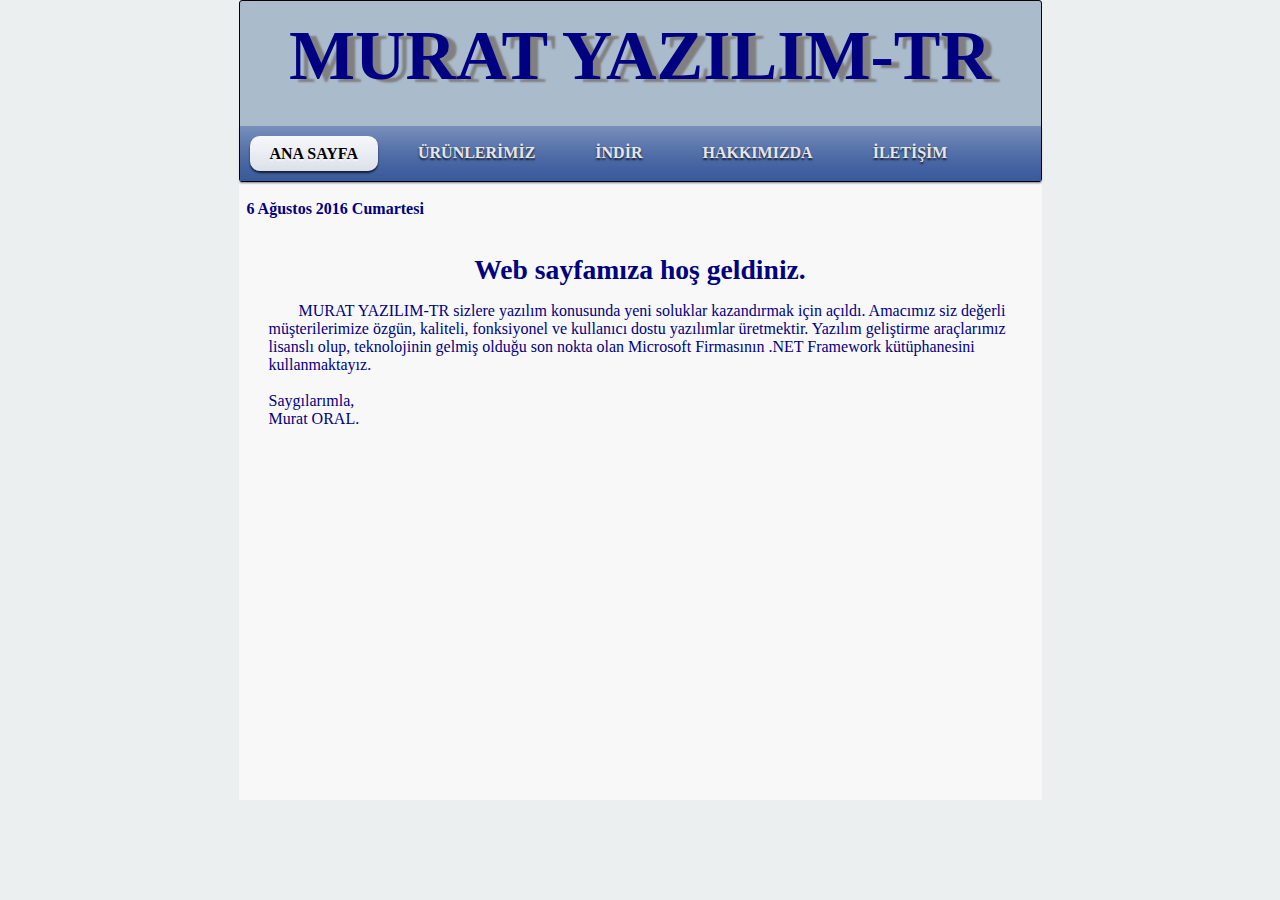
<file: index.html>
﻿<!DOCTYPE html>
<html xmlns="http://www.w3.org/1999/xhtml" lang="tr">
<head>
    <meta name="generator" content="Murat Yazılım-Tr">
    <meta charset="UTF-8">
    <title>'Murat Yazılım-Tr' a hoş geldiniz.</title>
    <link rel="stylesheet" href="css/style.css" type="text/css" media="screen">
    <script src="js/jquery.min.js"></script>
</head>
<body>
    <script type="text/javascript">
        $(document).ready(function () {
            $('li').click(function () {

                $("li").parent().find('li').removeClass("current");
                $(this).addClass('current');
            });
        });

    </script>

    <div class="example">
        <div style="color:navy; text-align:center; font-weight:bolder; font-size:70PX;text-decoration:solid;text-shadow:8PX 3px 2PX #808080;">
            MURAT YAZILIM-TR
        </div>

        <ul id="nav">
            <li class="current">
                <a href="index.html">ANA SAYFA</a>
            </li>
            <li>
                <a href="product.html">ÜRÜNLERİMİZ</a>
            </li>
            <li>
                <a href="download.html">İNDİR</a>
            </li>
            <li>
                <a href="about.html">HAKKIMIZDA</a>
            </li>
            <li>
                <a href="contact.html">İLETİŞİM</a>
            </li>
        </ul>
    </div>
    <br>
    <div class="text">
        <div>
            <span style="font-weight: bold;color:navy;">&nbsp; 6 Ağustos 2016 Cumartesi</span>
        </div>
        <br />
        <br />
        <div style="font-weight: bold; text-align: center;color:navy;">
            <big><big><big>Web sayfamıza hoş geldiniz.</big></big></big>
        </div>

        <div style="margin-left: 30px;color:navy;">
            <p style="text-indent:30px;">
                MURAT YAZILIM-TR sizlere yazılım konusunda yeni soluklar
                kazandırmak için açıldı. Amacımız siz değerli müşterilerimize özgün,
                kaliteli, fonksiyonel ve kullanıcı dostu yazılımlar üretmektir. Yazılım
                geliştirme araçlarımız lisanslı olup, teknolojinin gelmiş olduğu son
                nokta olan Microsoft Firmasının .NET Framework kütüphanesini
                kullanmaktayız.
                <br>
                <br>
                Saygılarımla,
                <br>
                Murat ORAL.
            </p>
        </div>
    </div>
</body>
</html>
</file>
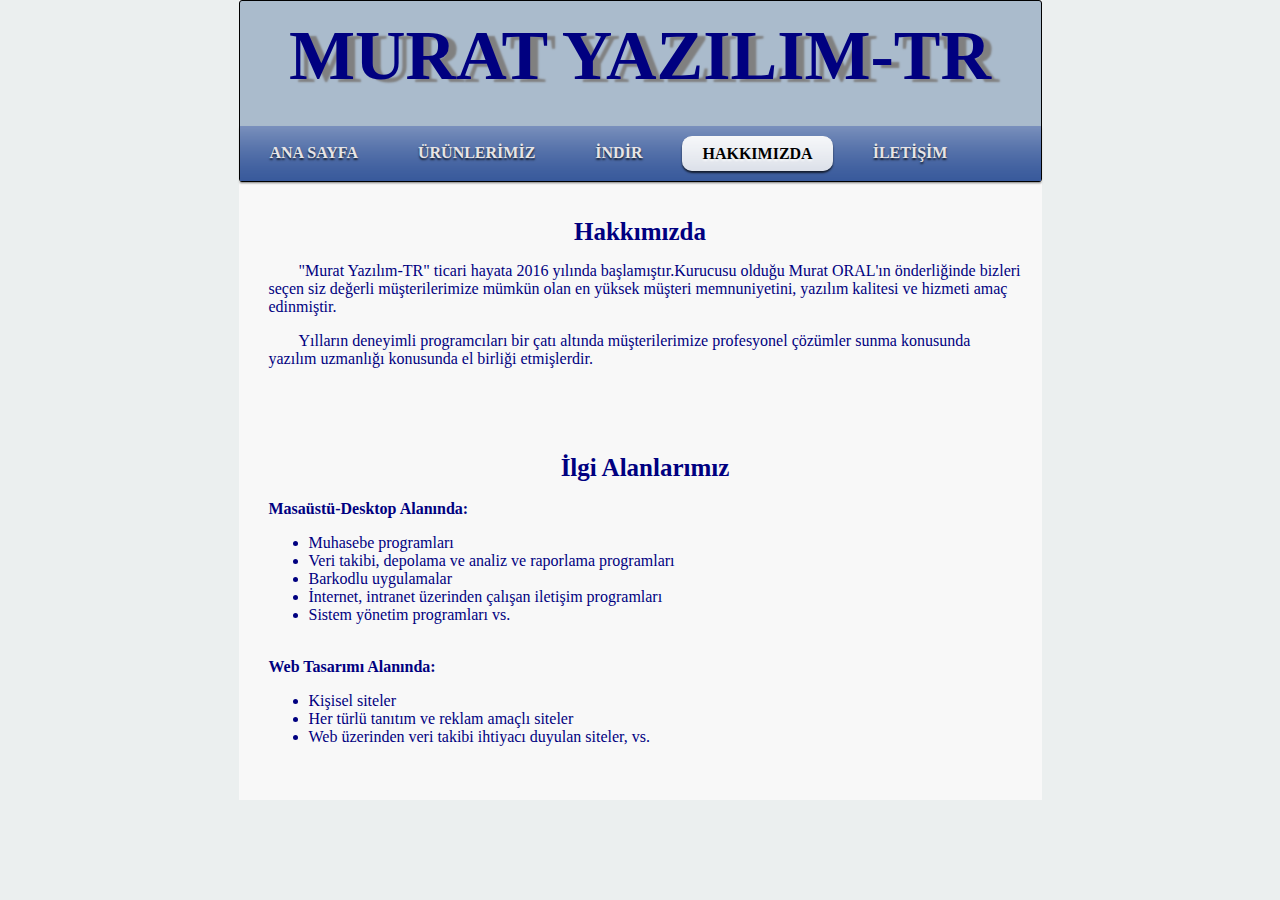
<file: about.html>
﻿<!DOCTYPE html>
<html xmlns="http://www.w3.org/1999/xhtml" lang="tr">
<head>
    <meta name="generator" content="Murat Yazılım-Tr">
    <meta charset="UTF-8">
    <title>'Murat Yazılım-Tr' a hoş geldiniz.</title>
    <link rel="stylesheet" href="css/style.css" type="text/css" media="screen">
    <script src="js/jquery.min.js"></script>
</head>
<body>
    <script type="text/javascript">
        $(document).ready(function () {
            $('li').click(function () {

                $("li").parent().find('li').removeClass("current");
                $(this).addClass('current');
            });
        });
    </script>
    <div class="example">
        <div style="color: navy; text-align: center; font-weight: bolder; font-size: 70px; text-shadow: rgb(128, 128, 128) 8px 3px 2px;">
            MURAT YAZILIM-TR
        </div>
        <ul id="nav">
            <li>
                <a href="index.html">ANA SAYFA</a>
            </li>
            <li>
                <a href="product.html">ÜRÜNLERİMİZ</a>
            </li>
            <li>
                <a href="download.html">İNDİR</a>
            </li>
            <li class="current">
                <a href="about.html">HAKKIMIZDA</a>
            </li>
            <li>
                <a href="contact.html">İLETİŞİM</a>
            </li>
        </ul>
    </div>
    <br>
    <br>
    <div style="width:auto;color:navy;">
        <div style="text-align:center;font-weight:bold;font-size:25px;">Hakkımızda</div>
        <div style="margin-left: 30px;padding-right:20px;">
            <div>
                <p style="text-indent:30px;">
                    "Murat Yazılım-TR" ticari hayata 2016 yılında başlamıştır.Kurucusu olduğu Murat ORAL'ın önderliğinde
                    bizleri seçen siz değerli müşterilerimize mümkün olan en yüksek müşteri memnuniyetini, yazılım kalitesi ve hizmeti amaç edinmiştir.

                </p>
                <p style="text-indent:30px;">
                    Yılların deneyimli programcıları bir çatı altında müşterilerimize profesyonel çözümler sunma konusunda yazılım uzmanlığı konusunda el birliği etmişlerdir.
                <p style="text-indent:30px;">
                    <br />

                    <br />
                    <br />
                    <div style="text-align:center;font-size:25px;font-weight:bold;">İlgi Alanlarımız</div>
                    <br />
                    <span style="font-weight:bold;"> Masaüstü-Desktop Alanında:</span>
                    <br />
                    <ul>
                        <li>Muhasebe programları</li>
                        <li>Veri takibi, depolama ve analiz ve raporlama programları</li>
                        <li>Barkodlu uygulamalar</li>
                        <li>İnternet, intranet üzerinden çalışan iletişim programları</li>
                        <li>Sistem yönetim programları vs.</li>
                    </ul>
                    <br />
                    <span style="font-weight:bold;">
                        Web Tasarımı Alanında:
                    </span>
                    <br />
                    <ul>
                        <li>Kişisel siteler</li>
                        <li>Her türlü tanıtım ve reklam amaçlı siteler</li>
                        <li>Web üzerinden veri takibi ihtiyacı duyulan siteler, vs.</li>
                    </ul>
                </p>
            </div>

        </div>
    </div>
</body>
</html>
</file>
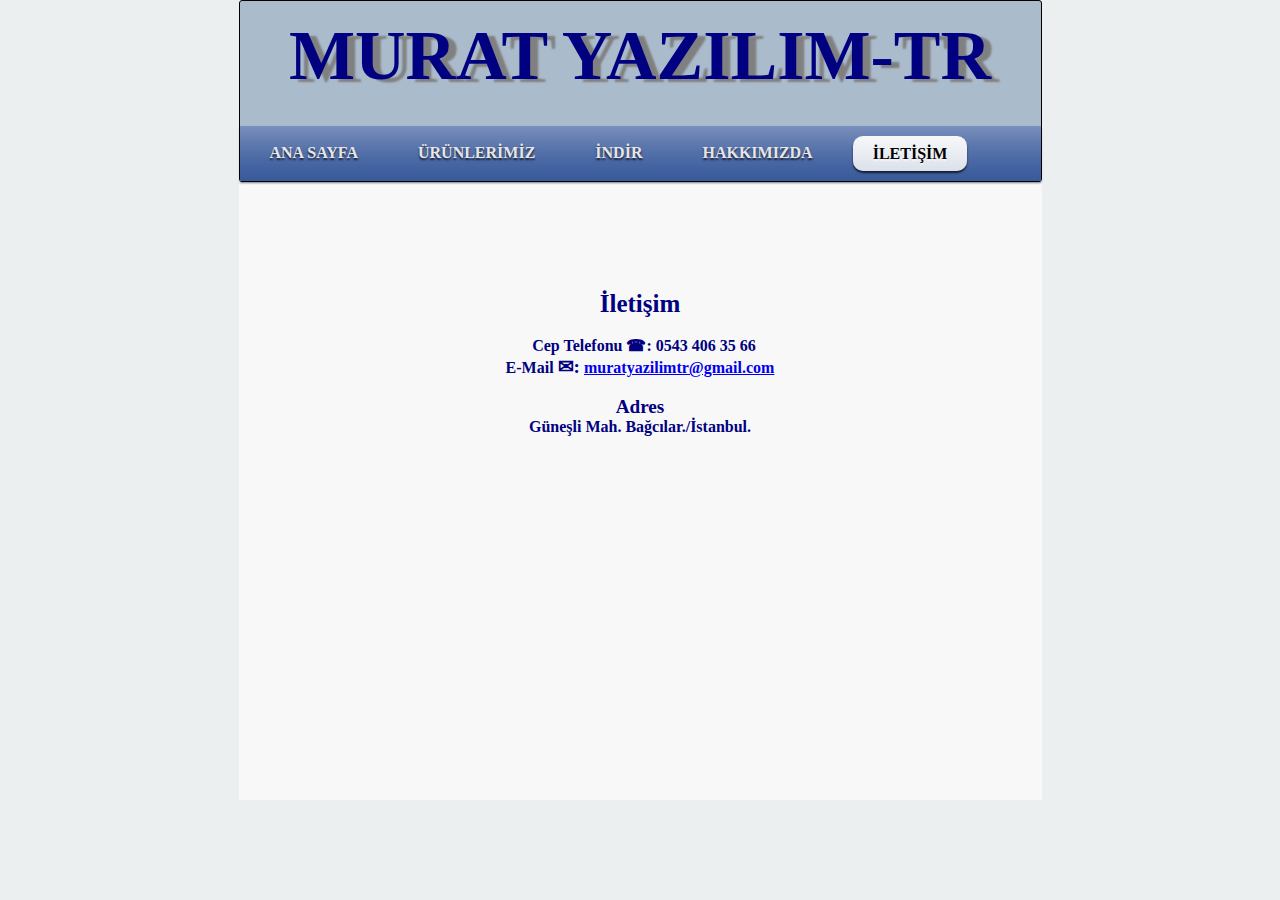
<file: contact.html>
﻿<!DOCTYPE html>
<html xmlns="http://www.w3.org/1999/xhtml" lang="tr">
<head>
    <meta name="generator" content="Murat Yazılım-Tr">
    <meta charset="UTF-8">
    <title>'Murat Yazılım-Tr' a hoş geldiniz.</title>
    <link rel="stylesheet" href="css/style.css" type="text/css" media="screen">
    <script src="js/jquery.min.js"></script>
</head>
<body>
    <script type="text/javascript">
        $(document).ready(function () {
            $('li').click(function () {

                $("li").parent().find('li').removeClass("current");
                $(this).addClass('current');
            });
        });
    </script>
    <div class="example">
        <div style="color: navy; text-align: center; font-weight: bolder; font-size: 70px; text-shadow: rgb(128, 128, 128) 8px 3px 2px;">
            MURAT YAZILIM-TR
        </div>
        <ul id="nav">
            <li>
                <a href="index.html">ANA SAYFA</a>
            </li>
            <li>
                <a href="product.html">ÜRÜNLERİMİZ</a>
            </li>
            <li>
                <a href="download.html">İNDİR</a>
            </li>
            <li>
                <a href="about.html">HAKKIMIZDA</a>
            </li>
            <li class="current">
                <a href="contact.html">İLETİŞİM</a>
            </li>
        </ul>
    </div>
    <br>
    <br>
    <br>
    <br>
    <br>
    <br>
    <div style="width:auto;font-weight:bold;color:navy;">
        <div style="text-align:center;font-size:25px;">İletişim</div>
        <br />
        <div style="text-align:center;">
            <strong>
                &nbsp; Cep Telefonu  ☎: 0543 406 35 66
                <br />
                E-Mail <big>✉:</big>
                <a href="mailto:muratyazilimtr@gmail.com">
                    muratyazilimtr@gmail.com
                </a>
                <br />
                <br />
                <big> Adres</big>
                <br />
                Güneşli Mah. Bağcılar./İstanbul.
            </strong>
        </div>
    </div>
</body>
</html>
</file>
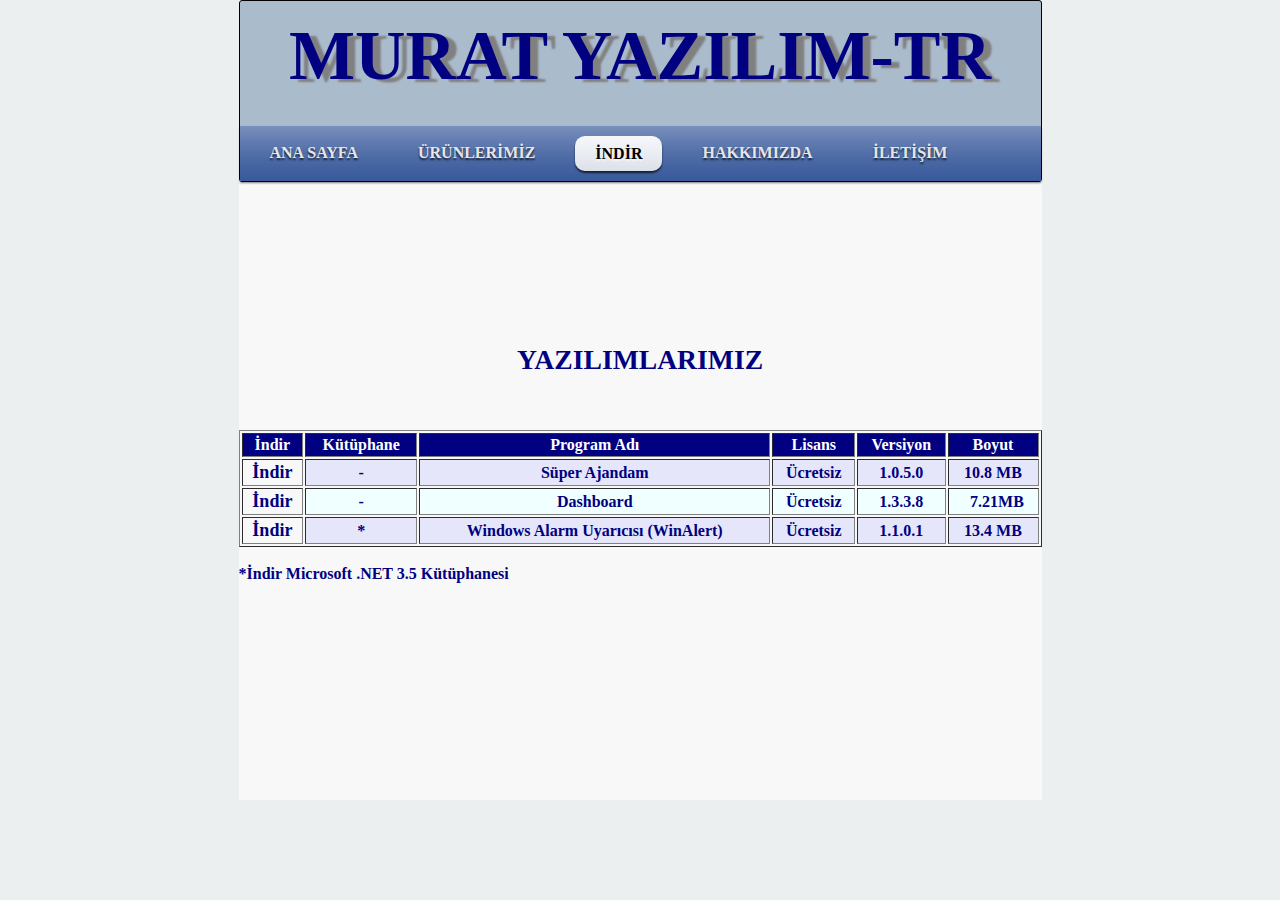
<file: download.html>
﻿<!DOCTYPE html>
<html xmlns="http://www.w3.org/1999/xhtml" lang="tr"><head>



    <meta name="generator" content="Murat Yazılım-Tr">
    <meta charset="UTF-8"><title>'Murat Yazılım-Tr' a hoş geldiniz.</title>
    
    <link rel="stylesheet" href="css/style.css" type="text/css" media="screen">
    <script src="js/jquery.min.js"></script></head><body>
    <script type="text/javascript">
        $(document).ready(function () {
            $('li').click(function () {

                $("li").parent().find('li').removeClass("current");
                $(this).addClass('current');
            });
        });
    </script>

    <div class="example">
        <div style="color: navy; text-align: center; font-weight: bolder; font-size: 70px; text-shadow: rgb(128, 128, 128) 8px 3px 2px;">
            MURAT YAZILIM-TR
        </div>
        <ul id="nav">
            <li><a href="index.html">ANA SAYFA</a></li>
            <li><a href="product.html">ÜRÜNLERİMİZ</a></li>
            <li class="current"><a href="download.html">İNDİR</a></li>
            <li><a href="about.html">HAKKIMIZDA</a></li>
            <li><a href="contact.html">İLETİŞİM</a></li>
        </ul>
    </div>
    <br>
    <div class="text">
        <br>
        <br>
        <br>
        <br>
        <br>
        <br>
        <br>
        <br>
        <div style="font-weight: bold; text-align: center; color: navy;">
            <big>
                <big>
                    <big>YAZILIMLARIMIZ</big>
                </big>
            </big>
        </div>
        <div>
            <br>
            <br>
            <table style="vertical-align:central; text-align: center; width: 100%; font-weight: bold; color: navy;" border="1" cellpadding="2" cellspacing="2">
                <caption>
                    <br>
                </caption>
                <tbody class="down_text">
                    <tr id="tableTitle">
                        <td>
                            İndir
                            <br>
                        </td>
                        <td>Kütüphane<br>
      </td>
<td>
                            Program Adı
                            <br>
                        </td>
                        <td>
                            Lisans
                            <br>
                        </td>
                        <td>
                            Versiyon
                            <br>
                        </td>
                        <td>
                            Boyut
                            <br>
                        </td>
                    </tr>
                    <tr style="background-color:lavender;">
                        <td class="down_a">
                            <a class="down_a" href="www.kuzenhost.com/muratoral/superajandamsetup.rar" title="Süper Ajandam Versiyon 1.0.4.5 İndir">İndir</a>
                            <br>
                        </td>
                        <td>-<br>
      </td>
<td>
                            Süper Ajandam
                            <br>
                        </td>
                        <td>
                            Ücretsiz
                            <br>
                        </td>
                        <td>
                            1.0.5.0
                            <br>
                        </td>
                        <td>
                            10.8 MB
                            <br>
                        </td>
                    </tr>
                    <tr style="background-color:azure;">
                        <td class="down_a">
                            <a class="down_a" href="www.kuzenhost.com/muratoral/dashboardsetup.rar%20" title="Dashboard Slayt/Sunum Programı İndir">İndir</a>
                            <br>
                        </td>
                        <td>-<br>
      </td>
<td>
                            Dashboard
                            <br>
                        </td>
                        <td>Ücretsiz</td>
                        <td>
                            1.3.3.8
                            <br>
                        </td>
                        <td>&nbsp;
                            7.21MB
                        </td>
                    </tr>
                    <tr style="background-color:lavender;">
                        <td class="down_a">
                            <a class="down_a" href="http://www.kuzenhost.com/muratoral/winalert.rar" title="Windows Alarm Uyarıcısı (WinAlert) Programı İndir">İndir</a>
                            <br>
                        </td>
                        <td>*<br>
      </td>
<td>
                            Windows Alarm Uyarıcısı (WinAlert)
                            <br>
                        </td>
                        <td>Ücretsiz</td>
                        <td>
                            1.1.0.1
                            <br>
                        </td>
                        <td>13.4 MB<br>
                        </td>
                    </tr>

                </tbody>
            </table>
            <br>
                <a class="down_b down_a" href="https://www.microsoft.com/tr-tr/download/confirmation.aspx?id=25150" title="Microsoft .NET 3.5 Kütüphanesi">
                    *İndir Microsoft .NET 3.5 Kütüphanesi
                </a>
            <br>
        </div>
    </div>
</body></html>
</file>
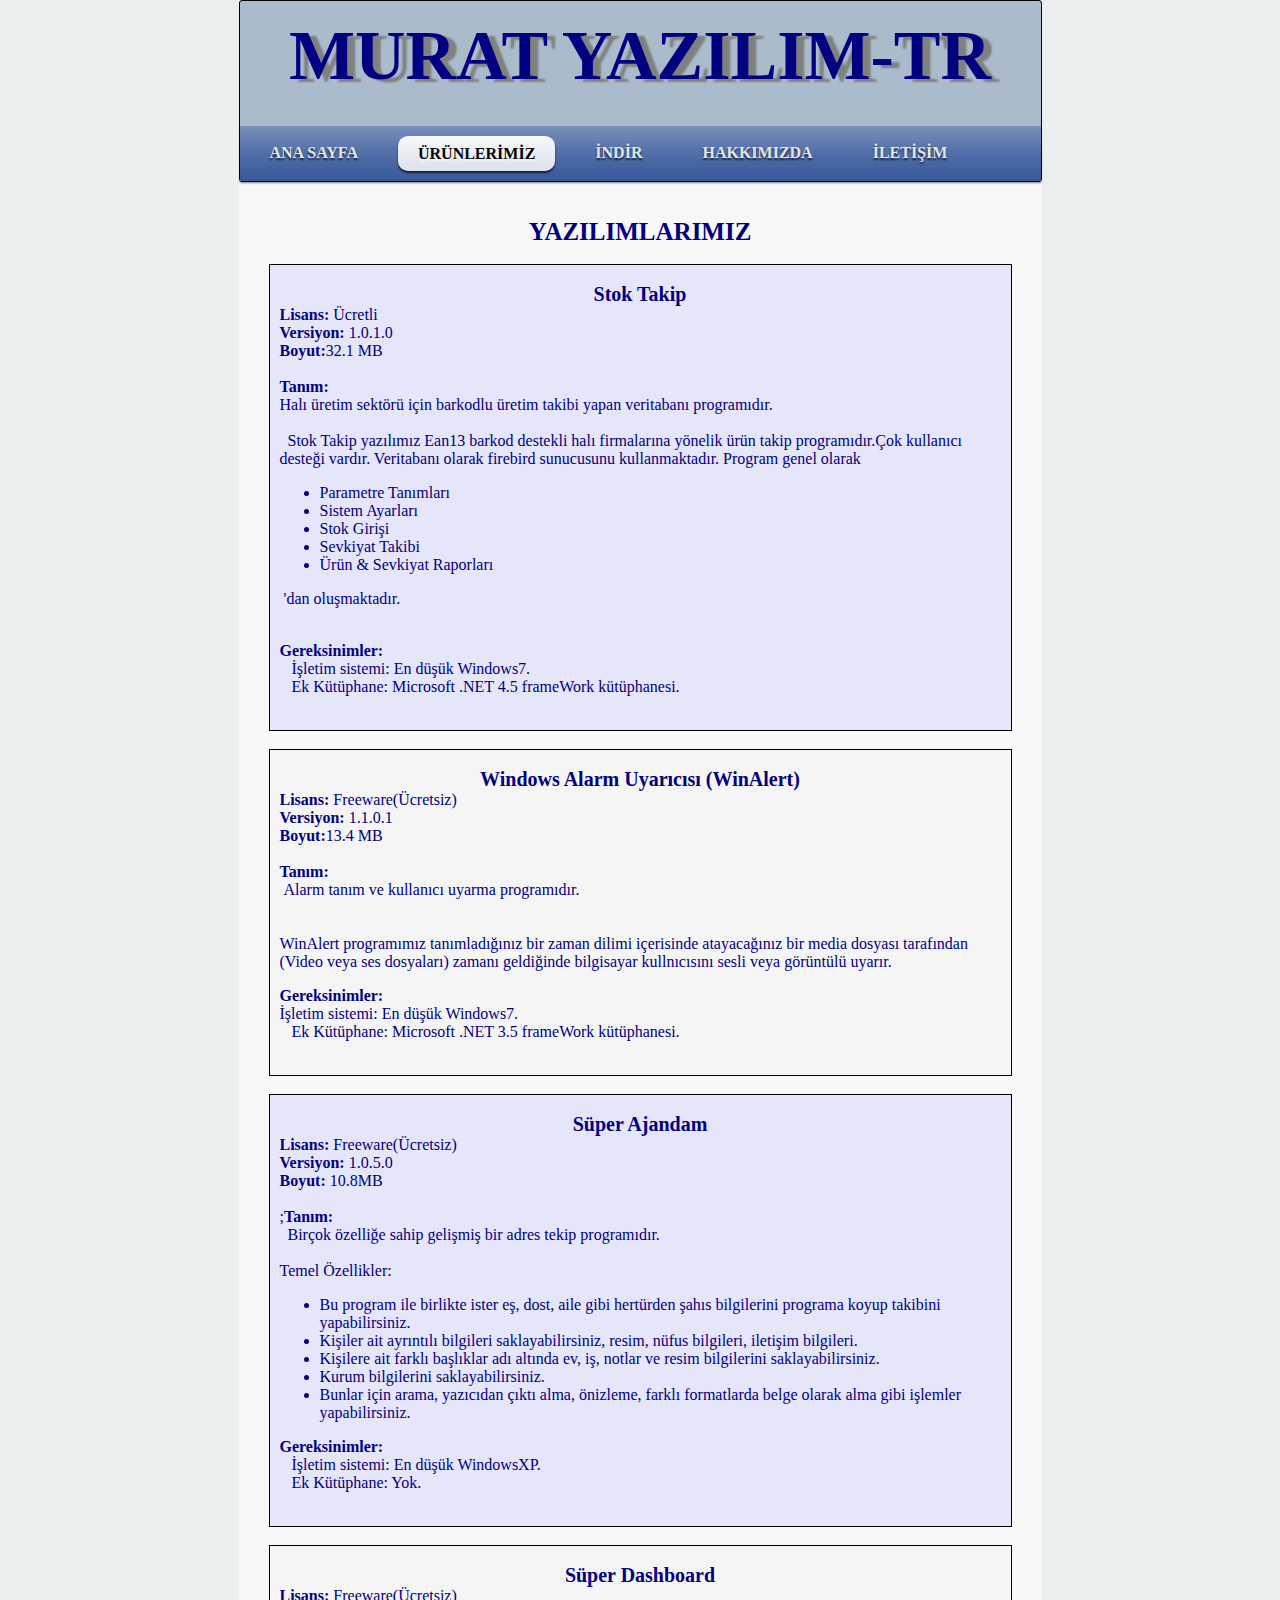
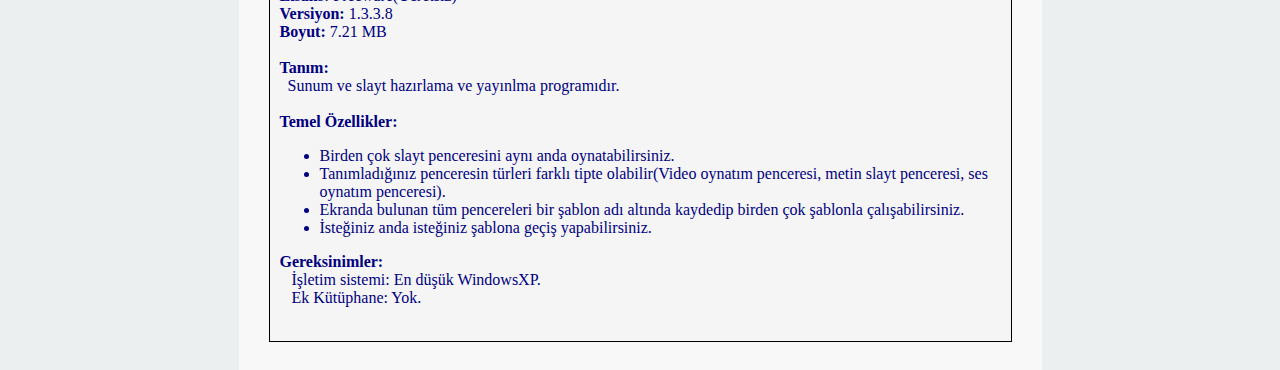
<file: product.html>
﻿<!DOCTYPE html>
<html xmlns="http://www.w3.org/1999/xhtml" lang="tr">
<head>
    <meta name="generator" content="Murat Yazılım-Tr">
    <meta charset="UTF-8">
    <title>'Murat Yazılım-Tr' a hoş geldiniz.</title>
    <link rel="stylesheet" href="css/style.css" type="text/css" media="screen">
    <script src="js/jquery.min.js"></script>
</head>
<body id="prdBody">
    <script type="text/javascript">
        $(document).ready(function () {
            $('li').click(function () {

                $("li").parent().find('li').removeClass("current");
                $(this).addClass('current');
            });
        });

    </script>
    <div class="example">
        <div style="color: navy; text-align: center; font-weight: bolder; font-size: 70px; text-shadow: rgb(128, 128, 128) 8px 3px 2px;">
            MURAT YAZILIM-TR
        </div>
        <ul id="nav">
            <li><a href="index.html">ANA SAYFA</a></li>
            <li class="current"><a href="product.html">ÜRÜNLERİMİZ</a></li>
            <li><a href="download.html">İNDİR</a></li>
            <li><a href="about.html">HAKKIMIZDA</a></li>
            <li><a href="contact.html">İLETİŞİM</a></li>
        </ul>
    </div>

    <br>

    <div class="text">
        <br>
        <div style="font-weight: bold; text-align: center; color: navy; font-size:25px;">YAZILIMLARIMIZ</div>
        <br />
        <div>
            <div style="border: 1px solid black; margin-left: 30px; margin-right:30px; padding-right:10px; padding-left:10px; color: navy;background-color:lavender;">
                &nbsp;&nbsp;<br>
                <div style="text-align: center; font-size: 20px; font-weight: bold;">Stok Takip</div><b>Lisans:</b> Ücretli<br>

                <b>Versiyon:</b> 1.0.1.0<br>

                <b>Boyut:</b>32.1 MB<br>


                <br>



                <div>
                    <div><b>Tanım:</b></div>Halı üretim sektörü için barkodlu üretim takibi yapan veritabanı programıdır.
                </div>


                <br>
                &nbsp; Stok Takip yazılımız Ean13 barkod destekli halı
                firmalarına yönelik ürün takip programıdır.Çok kullanıcı desteği
                vardır. Veritabanı olarak firebird sunucusunu kullanmaktadır. Program
                genel olarak<br>
                <ul>
                    <li>Parametre Tanımları</li>
                    <li>Sistem Ayarları</li>
                    <li>Stok Girişi</li>
                    <li>Sevkiyat Takibi</li>
                    <li>
                        Ürün &amp; Sevkiyat Raporları <br>
                    </li>
                </ul>&nbsp;'dan oluşmaktadır.<br>

                <br>

                <p>
                    <b>Gereksinimler:</b>
                    <br>
                    &nbsp;&nbsp; İşletim sistemi: En düşük Windows7.
                    <br>
                    &nbsp;&nbsp; Ek Kütüphane:  Microsoft .NET 4.5 frameWork kütüphanesi.
                </p>
                <br>

            </div>
            <br>
            <div style="border: 1px solid black; margin-left: 30px; margin-right:30px; padding-right:10px; padding-left:10px; color: navy;background-color:WhiteSmoke;">
                &nbsp;&nbsp; <br>
                <div style="text-align: center; font-size: 20px; font-weight: bold;">Windows Alarm Uyarıcısı (WinAlert)
                </div><b>Lisans:</b> Freeware(Ücretsiz)<br>
                <b>Versiyon:</b> 1.1.0.1<br>
                <b>Boyut:</b>13.4 MB<br>

                <br>


                <div>
                    <div><b>Tanım:</b></div>&nbsp;Alarm tanım ve kullanıcı uyarma programıdır.
                </div>

                <br>
                
                <br>
                WinAlert programımız tanımladığınız bir zaman dilimi içerisinde atayacağınız bir media dosyası
                tarafından (Video veya ses dosyaları) zamanı geldiğinde bilgisayar kullnıcısını sesli veya görüntülü
                uyarır.
                <br>

                <p>
                    <b>Gereksinimler:</b>
                    <br>
                    İşletim sistemi: En düşük Windows7.
                    <br>
                    &nbsp;&nbsp;    Ek Kütüphane:  Microsoft .NET 3.5 frameWork kütüphanesi.
                </p>
                <br>
            </div>
            <br>
            <div style="border: 1px solid black; margin-left: 30px; margin-right:30px;padding-right:10px; padding-left:10px; color: navy;background-color:lavender;">
                &nbsp;<br>
                <div style="text-align: center; font-size: 20px; font-weight: bold;">Süper Ajandam</div>

                <b>Lisans:</b> Freeware(Ücretsiz)<br>

                <b>Versiyon:</b> 1.0.5.0<br>

                <b>Boyut:</b> 10.8MB<br>

                <br>


                <div>
                    <div>;<b>Tanım:</b></div>
                    &nbsp; Birçok özelliğe sahip gelişmiş bir adres tekip programıdır.
                </div>

                <br> Temel Özellikler:<br>
                <ul>
                    <li>Bu program ile birlikte ister eş, dost, aile gibi hertürden şahıs bilgilerini programa koyup takibini yapabilirsiniz.</li>
                    <li>Kişiler ait ayrıntılı bilgileri saklayabilirsiniz, resim, nüfus bilgileri, iletişim bilgileri.</li>
                    <li>Kişilere ait farklı başlıklar adı altında ev, iş, notlar ve resim bilgilerini saklayabilirsiniz. </li>
                    <li>Kurum bilgilerini saklayabilirsiniz.</li>
                    <li>Bunlar için arama, yazıcıdan çıktı alma, önizleme, farklı formatlarda belge olarak alma gibi işlemler yapabilirsiniz.</li>
                </ul>


                <p>
                    <b>Gereksinimler:</b>
                    <br>
                    &nbsp;&nbsp; İşletim sistemi: En düşük WindowsXP.<br>
                    &nbsp;&nbsp;    Ek Kütüphane: Yok.
                </p>
                <br>
            </div>
            <br>
            <div style="border: 1px solid black; margin-left: 30px; margin-right:30px;padding-right:10px; padding-left:10px; color: navy;background-color:WhiteSmoke;">
                &nbsp;&nbsp; <br>
                <div style="text-align: center; font-size: 20px; font-weight: bold;">Süper Dashboard</div>

                <b>Lisans:</b> Freeware(Ücretsiz)<br>
                <b>Versiyon:</b> 1.3.3.8<br>
                <b>Boyut:</b> 7.21 MB<br>
                <br>
                <div>
                    <div><b>Tanım:</b></div>
                    &nbsp;&nbsp;Sunum ve slayt hazırlama ve yayınlma programıdır.
                </div>
                <br>
                <b> Temel Özellikler:</b><br>
                <ul>
                    <li>Birden çok slayt penceresini aynı anda oynatabilirsiniz.</li>
                    <li>
                        Tanımladığınız
                        penceresin türleri farklı tipte olabilir(Video oynatım penceresi, metin
                        slayt penceresi, ses oynatım penceresi).
                    </li>
                    <li>Ekranda bulunan tüm pencereleri bir şablon adı altında kaydedip birden çok şablonla çalışabilirsiniz.</li>
                    <li>İsteğiniz anda isteğiniz şablona geçiş yapabilirsiniz.</li>
                </ul>
                <p>
                    <b>Gereksinimler:</b>
                    <br>
                    &nbsp;&nbsp; İşletim sistemi: En düşük WindowsXP.<br>
                    &nbsp;&nbsp;    Ek Kütüphane: Yok.
                </p>
                <br>
            </div>
        </div>
    </div>

</body>
</html>
</file>
<file: css/style.css>
/* demo page styles */
html{
    background-color:#ebefef;
}
body {
    background-color:#f8f8f8;
    margin:0;
    padding:0;
    width:803px;
    height:800px;
    margin:0px auto;
    
}
.down_text{
    color:navy;
    font-weight:bold;
    background-color:#f8f8f8;
    margin:0 auto;
    text-decoration:none;
}

.down_a{
    color:navy;
    font-weight:bold;
    font-size:18px;
    background-color:#f8f8f8;
    margin:0 auto;
    text-decoration:none;
}

.down_b{
    font-size:16px;
}

.down_a:hover{
    color:yellow;
    background-color:navy;
} 
.down_a:active{
    color:red;
    font-size:18px;
}

#tableTitle{
	border-bottom-width:1px;
	margin:1px;
	padding:1px;
	font-weight:bold;
    color:white;
    background-color:navy;
    vertical-align: top;
}

#prdBody {
    background-color:#f8f8f8;
    margin:0;
    padding:0;
    width:803px;
    height:1970px;
    margin:0px auto;
    }

.text{

    /*background-color:brown;*/
    color:black;
}

.example {
    position:relative;
    background-color:#aabbcc; /* url(../images/clouds-in-blue-sky.jpg);*/
    width:auto;
    height:150px;
    border:1px #000 solid;
    margin:0 auto;
    padding:15px;
    border-radius:3px;
    -moz-border-radius:3px;
    -webkit-border-radius:3px;
}


/* main menu styles */
#nav {
    	
    position:absolute; 
    left:0px;
    bottom:0px; 

    display:inline-block;
    width:100%;
    margin:0px auto;
    padding:0;
    background:#335599 url(../images/bg.png) repeat-x 0 -110px;

    /*border-radius:10px; /*some css3*/
    /*-moz-border-radius:10px;*/
    /*-webkit-border-radius:10px;*/*/
    box-shadow:0 2px 2px rgba(0,0,0, .5);
    -moz-box-shadow:0 2px 2px rgba(0,0,0, .5);
    -webkit-box-shadow:0 2px 2px rgba(0,0,0, .5);
}
#nav li {
    margin:10px;
    float:left;
    position:relative;
    list-style:none;
}
#nav a {
    font-weight:bold;
    color:#e7e5e5;
    text-decoration:none;
    display:block;
    padding:8px 20px;

    border-radius:10px; /*some css3*/
    -moz-border-radius:10px;
    -webkit-border-radius:10px;
    text-shadow:0 2px 2px rgba(0,0,0, .7);
}

/* selected menu element */
#nav .current a, #nav li:hover > a {
    background:#7788aa url(../images/bg.png) repeat-x 0 -20px;
    color:#000;
    border-top:1px solid #f8f8f8;

    box-shadow:0 2px 2px rgba(0,0,0, .7); /*some css3*/
    -moz-box-shadow:0 2px 2px rgba(0,0,0, .7);
    -webkit-box-shadow:0 2px 2px rgba(0,0,0, .7);
    text-shadow:0 2px 2px rgba(255,255,255, 0.7);
}

/* sublevels */
#nav ul li:hover a, #nav li:hover li a {
    background:none;
    border:none;
    color:#000;
}
#nav ul li a:hover {
    background:#335599 url(../images/bg.png) repeat-x 0 -100px;
    color:#fff;

    border-radius:10px; /*some css3*/
    -moz-border-radius:10px;
    -webkit-border-radius:10px;
    text-shadow:0 2px 2px rgba(0,0,0, 0.7);
}

#nav ul li:first-child > a {
    -moz-border-radius-topleft:10px; /*some css3*/
    -moz-border-radius-topright:10px;
    -webkit-border-top-left-radius:10px;
    -webkit-border-top-right-radius:10px;
}
#nav ul li:last-child > a {
    -moz-border-radius-bottomleft:10px; /*some css3*/
    -moz-border-radius-bottomright:10px;
    -webkit-border-bottom-left-radius:10px;
    -webkit-border-bottom-right-radius:10px;
}

/* drop down */
#nav li:hover > ul {
    opacity:1;
    visibility:visible;
}
#nav ul {
    opacity:0;
    visibility:hidden;
    padding:0;
    width:175px;
    position:absolute;
    background:#aabbcc url(../images/bg.png) repeat-x 0 0;
    border:1px solid #7788aa;

    border-radius:10px; /*some css3*/
    -moz-border-radius:10px;
    -webkit-border-radius:10px;
    box-shadow:0 2px 2px rgba(0,0,0, .5);
    -moz-box-shadow:0 2px 2px rgba(0,0,0, .5);
    -webkit-box-shadow:0 2px 2px rgba(0,0,0, .5);

    -moz-transition:opacity .25s linear, visibility .1s linear .1s;
    -webkit-transition:opacity .25s linear, visibility .1s linear .1s;
    -o-transition:opacity .25s linear, visibility .1s linear .1s;
    transition:opacity .25s linear, visibility .1s linear .1s;
}
#nav ul li {
    float:none;
    margin:0;
}
#nav ul a {
    font-weight:normal;
    text-shadow:0 2px 2px rgba(255,255,255, 0.7);
}
#nav ul ul {
    left:160px;
    top:0px;
}
</file>
